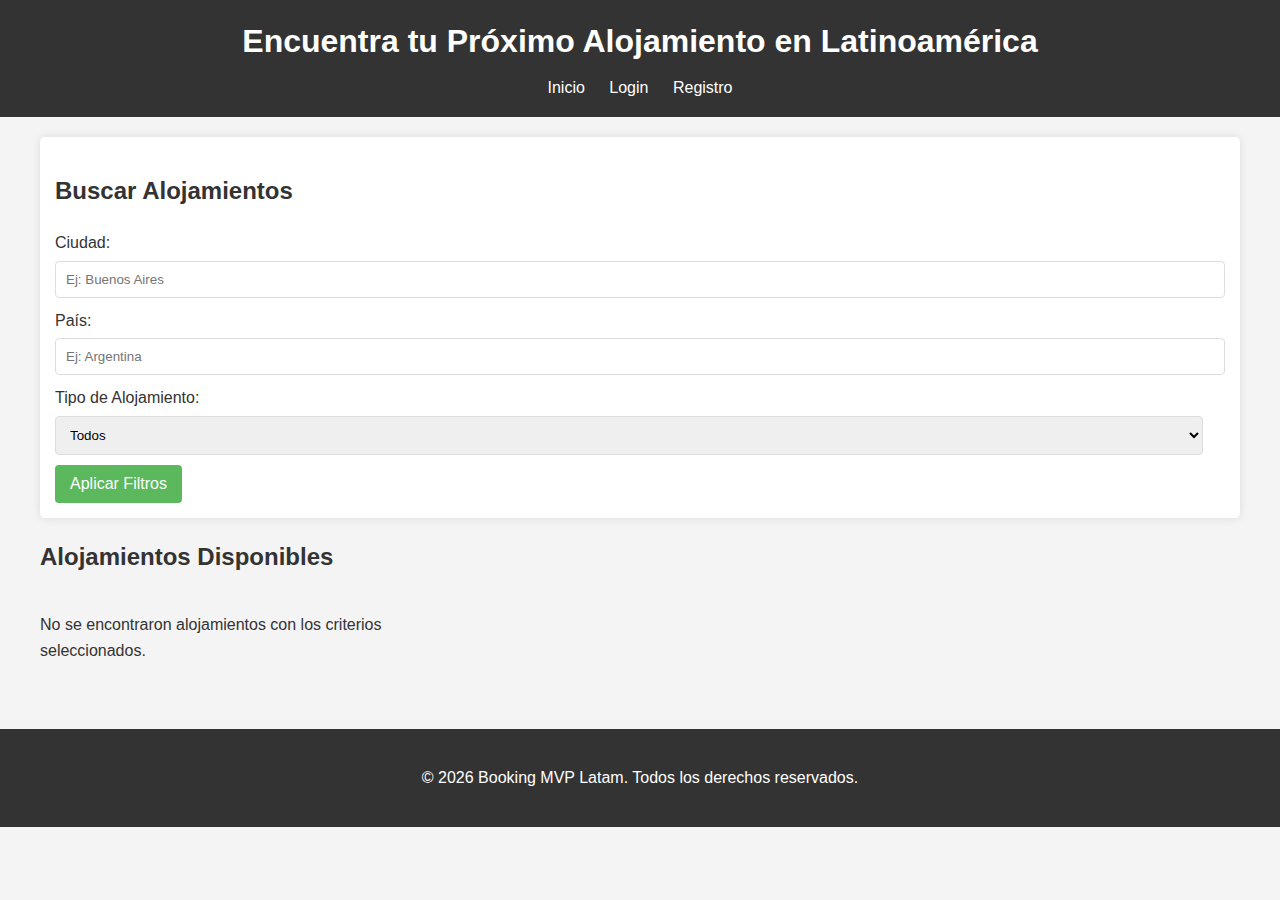
<file: frontend/pages/index.html>
<!DOCTYPE html>
<html lang="es">
<head>
    <meta charset="UTF-8">
    <meta name="viewport" content="width=device-width, initial-scale=1.0">
    <title>Booking MVP - Alojamientos</title>
    <link rel="stylesheet" href="../css/style.css"> <!-- Asegúrate de tener este archivo o crea uno -->
</head>
<body>
    <header>
        <h1>Encuentra tu Próximo Alojamiento en Latinoamérica</h1>
        <nav>
            <a href="index.html">Inicio</a>
            <a href="login.html">Login</a>
            <a href="register.html">Registro</a>
            <!-- <a href="dashboard.html">Mi Panel</a> (si el usuario está logueado) -->
        </nav>
    </header>

    <main>
        <section class="filtros-busqueda">
            <h2>Buscar Alojamientos</h2>
            <div>
                <label for="filtro-ciudad">Ciudad:</label>
                <input type="text" id="filtro-ciudad" placeholder="Ej: Buenos Aires">
            </div>
            <div>
                <label for="filtro-pais">País:</label>
                <input type="text" id="filtro-pais" placeholder="Ej: Argentina">
            </div>
            <div>
                <label for="filtro-tipo">Tipo de Alojamiento:</label>
                <select id="filtro-tipo">
                    <option value="">Todos</option>
                    <option value="Hotel">Hotel</option>
                    <option value="Departamento">Departamento</option>
                    <option value="Cabaña">Cabaña</option>
                    <option value="Hostal">Hostal</option>
                    <option value="Posada">Posada</option>
                    <!-- Añadir más tipos según los que manejes -->
                </select>
            </div>
            <!-- Podrías añadir más filtros: precio, capacidad, etc. -->
            <button id="aplicar-filtros" class="btn">Aplicar Filtros</button>
        </section>

        <h2>Alojamientos Disponibles</h2>
        <div id="alojamientos-container" class="grid-alojamientos">
            <!-- Los alojamientos se cargarán aquí mediante JavaScript -->
            <p>Cargando alojamientos...</p>
        </div>
    </main>

    <footer>
        <p>&copy; <span id="currentYear"></span> Booking MVP Latam. Todos los derechos reservados.</p>
    </footer>

    <script>
        document.getElementById('currentYear').textContent = new Date().getFullYear();
    </script>
    <script src="../js/catalogo.js"></script> <!-- Enlaza tu archivo JS -->
</body>
</html>
</file>
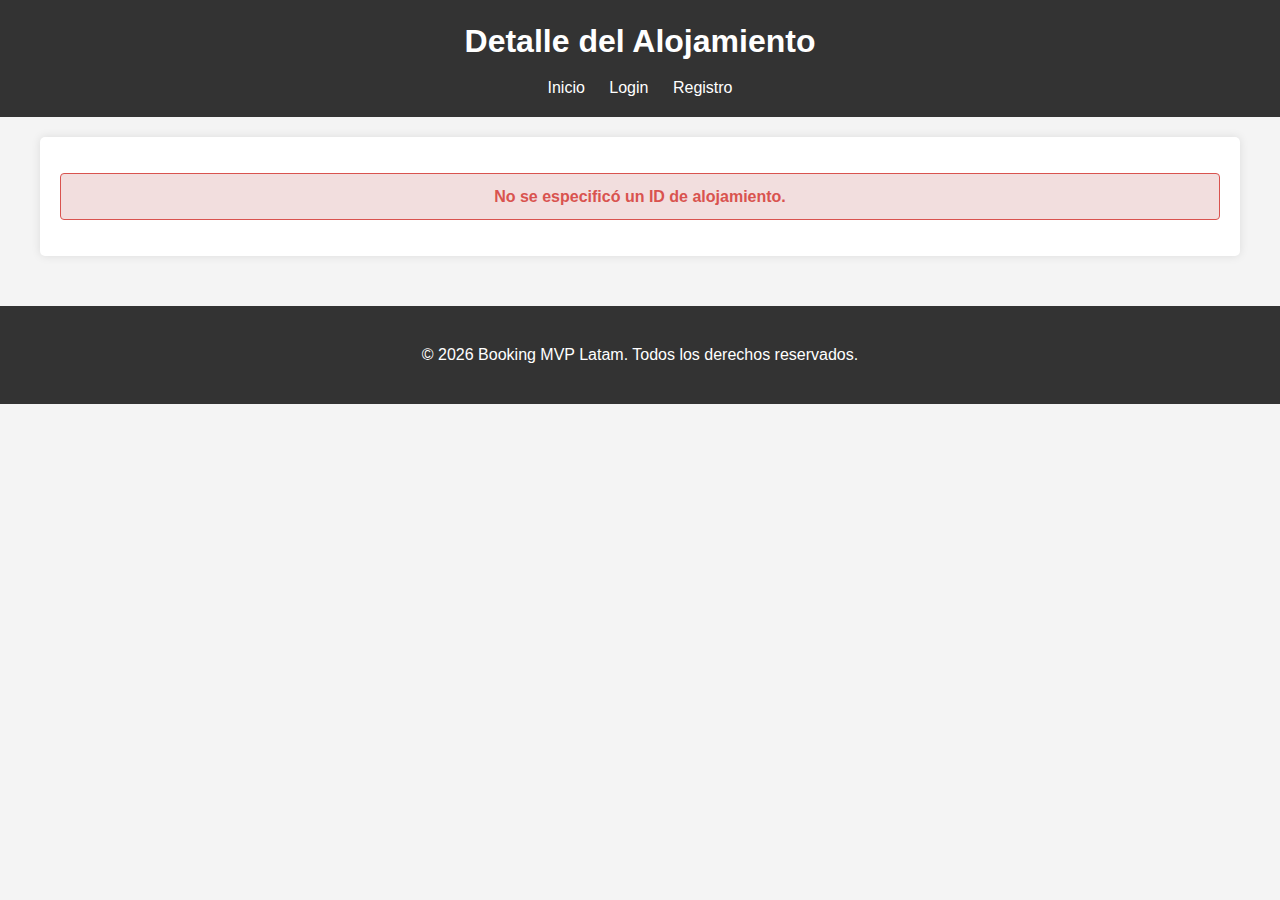
<file: frontend/pages/alojamiento.html>
<!DOCTYPE html>
<html lang="es">
<head>
    <meta charset="UTF-8">
    <meta name="viewport" content="width=device-width, initial-scale=1.0">
    <title>Detalle del Alojamiento - Booking MVP</title>
    <link rel="stylesheet" href="../css/style.css"> <!-- Asegúrate de tener este archivo o crea uno -->
</head>
<body>
    <header>
        <h1>Detalle del Alojamiento</h1>
        <nav>
            <a href="index.html">Inicio</a>
            <a href="login.html">Login</a>
            <a href="register.html">Registro</a>
        </nav>
    </header>

    <main>
        <div id="alojamiento-individual-container">
            <!-- El detalle del alojamiento se cargará aquí mediante JavaScript -->
            <p>Cargando detalle del alojamiento...</p>
        </div>
    </main>

    <footer>
        <p>&copy; <span id="currentYear"></span> Booking MVP Latam. Todos los derechos reservados.</p>
    </footer>

    <script>
        document.getElementById('currentYear').textContent = new Date().getFullYear();
    </script>
    <script src="../js/catalogo.js"></script> <!-- Reutilizamos el mismo JS o uno específico -->
</body>
</html>
</file>
<file: frontend/css/style.css>
/* frontend/css/style.css */
body {
    font-family: sans-serif;
    margin: 0;
    line-height: 1.6;
    background-color: #f4f4f4;
    color: #333;
}

header {
    background: #333;
    color: #fff;
    padding: 1rem 0;
    text-align: center;
}

header h1 {
    margin: 0;
    padding-bottom: 0.5rem;
}

nav a {
    color: #fff;
    text-decoration: none;
    margin: 0 10px;
}

nav a:hover {
    text-decoration: underline;
}

main {
    padding: 20px;
    max-width: 1200px;
    margin: auto;
}

.filtros-busqueda {
    background: #fff;
    padding: 15px;
    margin-bottom: 20px;
    border-radius: 5px;
    box-shadow: 0 0 10px rgba(0,0,0,0.1);
}

.filtros-busqueda div {
    margin-bottom: 10px;
}

.filtros-busqueda label {
    display: block;
    margin-bottom: 5px;
}

.filtros-busqueda input[type="text"],
.filtros-busqueda select {
    width: calc(100% - 22px); /* Ajustar por padding y borde */
    padding: 10px;
    border: 1px solid #ddd;
    border-radius: 4px;
}

.btn, button {
    background-color: #5cb85c;
    color: white;
    padding: 10px 15px;
    border: none;
    border-radius: 4px;
    cursor: pointer;
    text-decoration: none;
    display: inline-block;
    font-size: 1em;
}

.btn:hover, button:hover {
    background-color: #4cae4c;
}


.grid-alojamientos {
    display: grid;
    grid-template-columns: repeat(auto-fill, minmax(300px, 1fr));
    gap: 20px;
}

.alojamiento-card {
    background: #fff;
    border: 1px solid #ddd;
    border-radius: 5px;
    padding: 15px;
    box-shadow: 0 2px 5px rgba(0,0,0,0.1);
}

.alojamiento-card h3 {
    margin-top: 0;
    color: #337ab7;
}

.alojamiento-card .disponible {
    color: green;
    font-weight: bold;
}

.alojamiento-card .no-disponible {
    color: red;
    font-weight: bold;
}

.alojamiento-card .acciones-card {
    margin-top: 15px;
    display: flex;
    justify-content: space-between;
    align-items: center;
}

.btn-ver-detalles {
    background-color: #337ab7;
}
.btn-ver-detalles:hover {
    background-color: #286090;
}

.btn-reservar {
    background-color: #f0ad4e;
}
.btn-reservar:hover {
    background-color: #ec971f;
}


#alojamiento-individual-container {
    background: #fff;
    padding: 20px;
    border-radius: 5px;
    box-shadow: 0 0 10px rgba(0,0,0,0.1);
}

#alojamiento-individual-container h2 {
    margin-top: 0;
    color: #337ab7;
}

#alojamiento-individual-container .disponible {
    color: green;
    font-size: 1.1em;
    font-weight: bold;
}
#alojamiento-individual-container .no-disponible {
    color: red;
    font-size: 1.1em;
    font-weight: bold;
}
.btn-reservar-grande {
    padding: 12px 25px;
    font-size: 1.2em;
    margin-top: 15px;
    background-color: #5cb85c;
}
.btn-reservar-grande:hover {
    background-color: #4cae4c;
}

.btn-volver {
    margin-top: 20px;
    background-color: #777;
}
.btn-volver:hover {
    background-color: #555;
}

.error {
    color: #d9534f; /* Rojo para errores */
    font-weight: bold;
    text-align: center;
    padding: 10px;
    border: 1px solid #d9534f;
    background-color: #f2dede;
    border-radius: 4px;
}


footer {
    text-align: center;
    padding: 20px;
    margin-top: 30px;
    background: #333;
    color: #fff;
}
</file>
